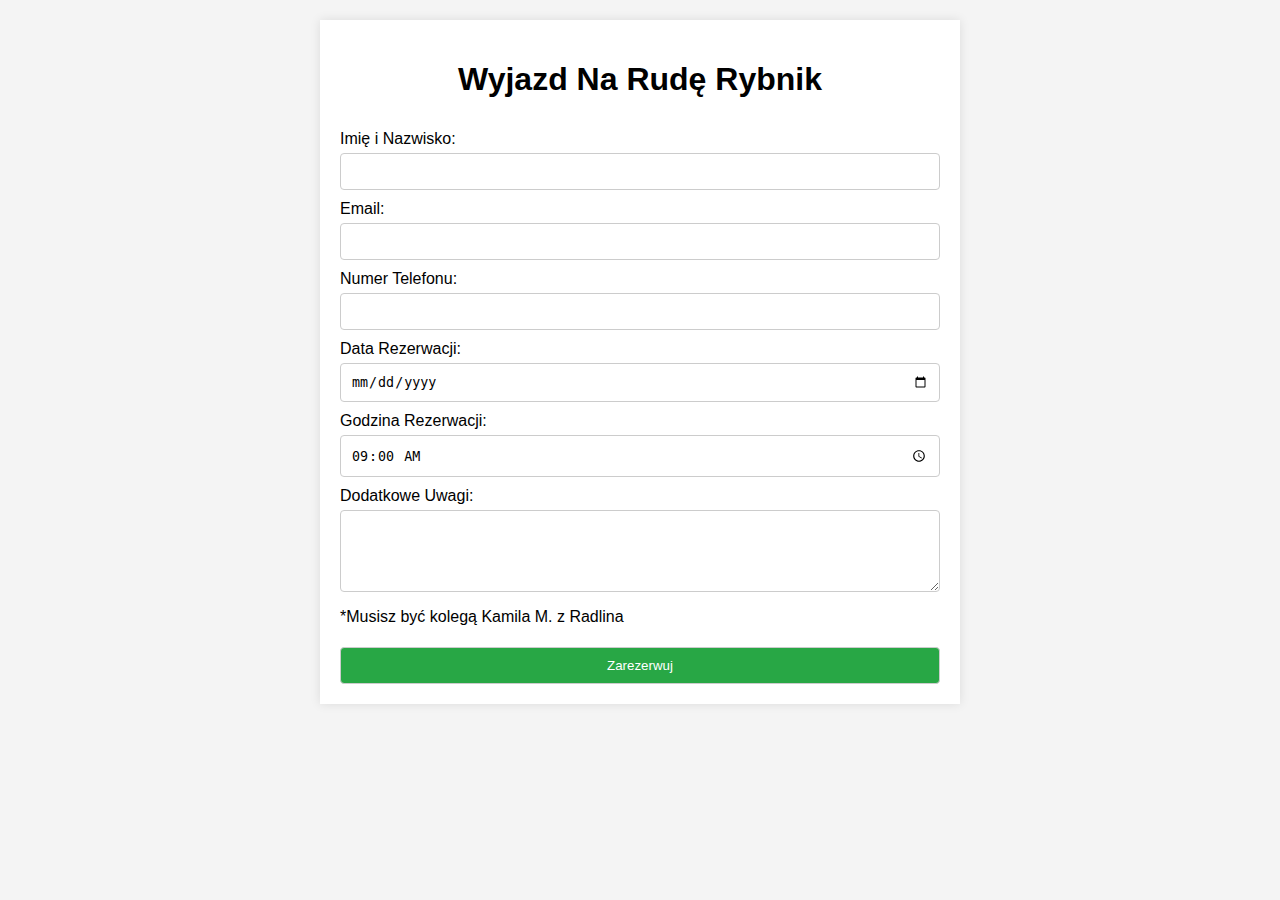
<file: index.html>
<!DOCTYPE html>
<html lang="pl">
<head>
    <meta charset="UTF-8">
    <meta name="viewport" content="width=device-width, initial-scale=1.0">
    <title>Formularz Rezerwacji</title>
    <style>
        body {
            font-family: Arial, sans-serif;
            margin: 0;
            padding: 20px;
            background-color: #f4f4f4;
        }
        .container {
            max-width: 600px;
            margin: auto;
            background: #fff;
            padding: 20px;
            box-shadow: 0 0 10px rgba(0, 0, 0, 0.1);
        }
        h1 {
            text-align: center;
        }
        form {
            display: flex;
            flex-direction: column;
        }
        label {
            margin-top: 10px;
        }
        input, textarea, select, button {
            padding: 10px;
            margin-top: 5px;
            border: 1px solid #ccc;
            border-radius: 4px;
        }
        button {
            background-color: #28a745;
            color: white;
            cursor: pointer;
        }
        button:hover {
            background-color: #218838;
        }
    </style>
</head>
<body>

<div class="container">
    <h1>Wyjazd Na Rudę Rybnik</h1>
    <form action="https://formspree.io/f/xldrjwvo" method="post">
        <label for="name">Imię i Nazwisko:</label>
        <input type="text" id="name" name="name" required>

        <label for="email">Email:</label>
        <input type="email" id="email" name="email" required>

        <label for="phone">Numer Telefonu:</label>
        <input type="tel" id="phone" name="phone" required>

        <label for="date">Data Rezerwacji:</label>
        <input type="date" id="date" name="date" required min="2025-07-01" max="2025-08-31">

        <label for="time">Godzina Rezerwacji:</label>
        <input type="time" id="time" name="time" value="09:00" required>

        <label for="message">Dodatkowe Uwagi:</label>
        <textarea id="message" name="message" rows="4"></textarea>
        <p>*Musisz być kolegą Kamila M. z Radlina</p>
        <button type="submit">Zarezerwuj</button>
    </form>
</div>

<script>
    // Ustawienie minimalnej daty na dzień po dzisiejszym lub 1 lipca 2025, w zależności co jest późniejsze
const today = new Date();
const tomorrow = new Date(today);
tomorrow.setDate(tomorrow.getDate() + 1);
const minManualDate = new Date('2025-07-01');

const minDate = tomorrow > minManualDate ? tomorrow : minManualDate;

const yyyy = minDate.getFullYear();
const mm = String(minDate.getMonth() + 1).padStart(2, '0');
const dd = String(minDate.getDate()).padStart(2, '0');
document.getElementById('date').setAttribute('min', `${yyyy}-${mm}-${dd}`);
</script>

</body>
</html>
</file>
